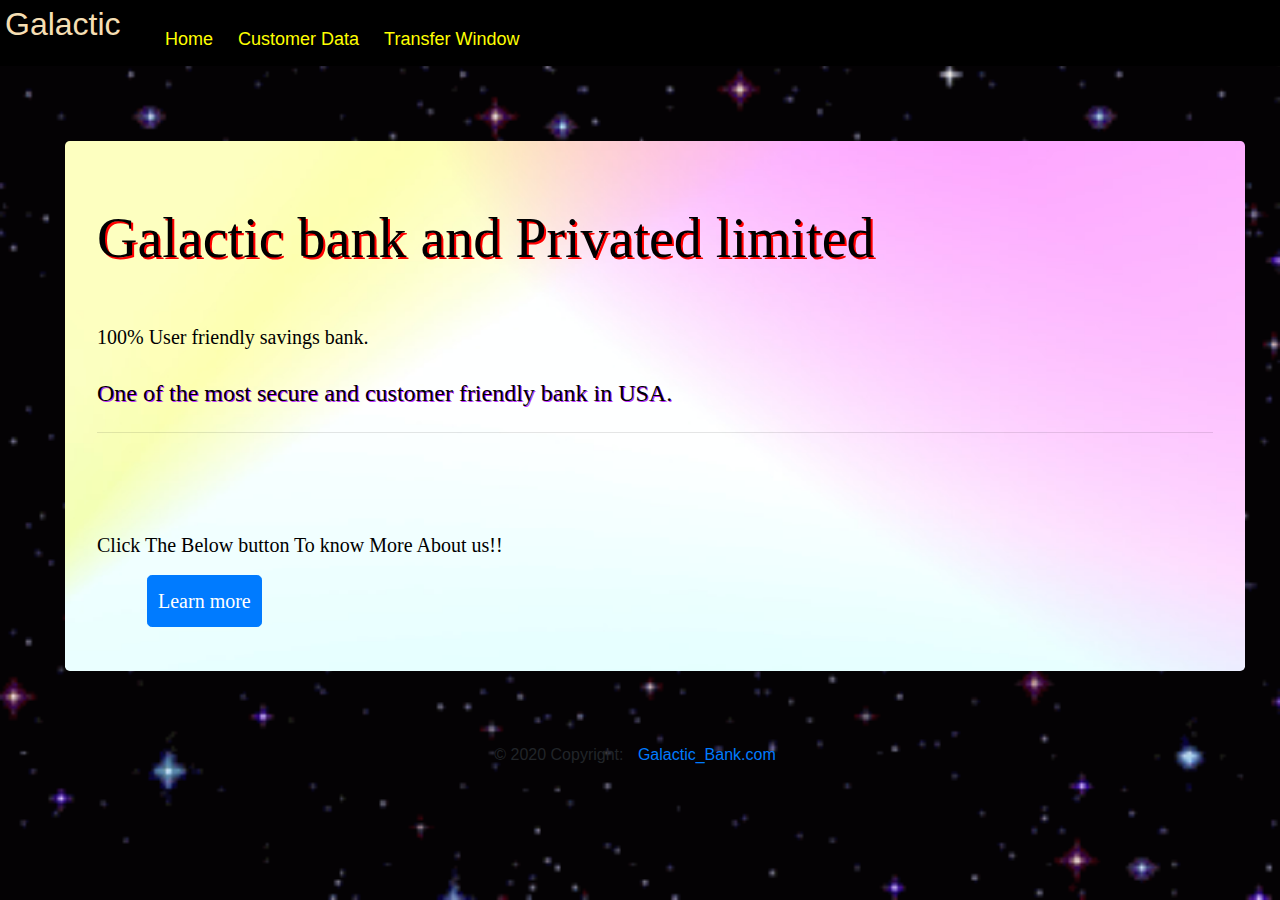
<file: index.html>
<!DOCTYPE html>
<html lang="en" dir="ltr">
  <head>
    <meta charset="utf-8">
    <link rel="stylesheet" href="index.css">
    <link rel="stylesheet" href="https://stackpath.bootstrapcdn.com/bootstrap/4.3.1/css/bootstrap.min.css" integrity="sha384-ggOyR0iXCbMQv3Xipma34MD+dH/1fQ784/j6cY/iJTQUOhcWr7x9JvoRxT2MZw1T" crossorigin="anonymous">
    <title></title>
  </head>
  <body>
    <div class="navb">
      <div class="pan">
        <h2 id="colo">Galactic</h2>
        <div class="navname">
          <a id="a1" href="index.html">Home</a>
          <a id="a2" href="customerdata.html">Customer Data</a>
          <a id="a3" href="transfer.html">Transfer Window</a>
        </div>
      </div>
    </div>
    <div class="jumbotron">
      <h1 class="display-4">Galactic bank and Privated limited</h1>
      <p class="lead">100% User friendly savings bank.</p>
      <h4 class="pp">One of the most secure and customer friendly bank in USA.</h4>
      <hr class="my-4">
      <h5 id="h5">Click The Below button To know More About us!!</h5>
      <a class="btn btn-primary btn-lg" href="about.html" role="button" id="but">Learn more</a>
    </div>
    

    <footer class="page-footer font-small mdb-color lighten-3 pt-4">

      <!-- Footer Elements -->

      <!-- Copyright -->
      <div class="footer-copyright text-center py-3">© 2020 Copyright:
        <a href="about.html"> Galactic_Bank.com</a>
      </div>
      <!-- Copyright -->

    </footer>
    <!-- Footer -->


    <script type="text/javascript" src="index.js">

    </script>
    <script src="https://code.jquery.com/jquery-3.3.1.slim.min.js" integrity="sha384-q8i/X+965DzO0rT7abK41JStQIAqVgRVzpbzo5smXKp4YfRvH+8abtTE1Pi6jizo" crossorigin="anonymous"></script>
    <script src="https://cdnjs.cloudflare.com/ajax/libs/popper.js/1.14.7/umd/popper.min.js" integrity="sha384-UO2eT0CpHqdSJQ6hJty5KVphtPhzWj9WO1clHTMGa3JDZwrnQq4sF86dIHNDz0W1" crossorigin="anonymous"></script>
    <script src="https://stackpath.bootstrapcdn.com/bootstrap/4.3.1/js/bootstrap.min.js" integrity="sha384-JjSmVgyd0p3pXB1rRibZUAYoIIy6OrQ6VrjIEaFf/nJGzIxFDsf4x0xIM+B07jRM" crossorigin="anonymous"></script>
  </body>
</html>
</file>
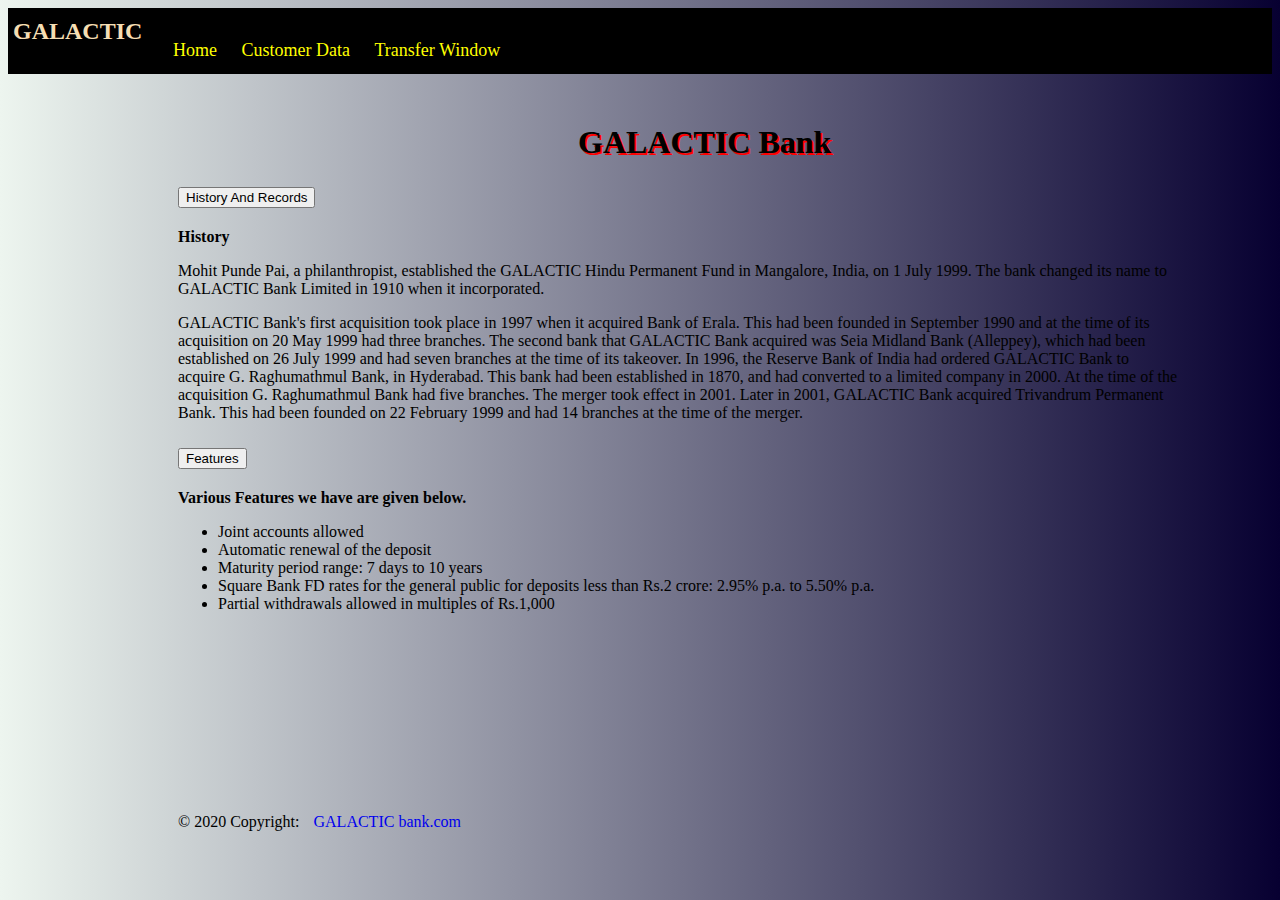
<file: about.html>
<!DOCTYPE html>
<html lang="en" dir="ltr">
  <head>
    <meta charset="utf-8">
    <link rel="stylesheet" href="about.css">
    <link href="https://cdn.jsdelivr.net/npm/bootstrap@5.1.3/dist/css/bootstrap.min.css" rel="stylesheet" integrity="sha384-1BmE4kWBq78iYhFldvKuhfTAU6auU8tT94WrHftjDbrCEXSU1oBoqyl2QvZ6jIW3" crossorigin="anonymous">
    <title></title>
  </head>
  <body>
    <div class="navb">
      <div class="pan">
        <h2 id="colo">GALACTIC</h2>
        <div class="navname">
          <a id="a1" href="index.html">Home</a>
          <a id="a2" href="customerdata.html">Customer Data</a>
          <a id="a3" href="transfer.html">Transfer Window</a>
        </div>
      </div>
    </div>
    <div class="head">
      <h1 class="loogo">GALACTIC Bank</h1>
    </div>
    <div class="accordion" id="accordionPanelsStayOpenExample">
      <div class="accordion-item">
        <h2 class="accordion-header" id="panelsStayOpen-headingOne">
          <button class="accordion-button" type="button" data-bs-toggle="collapse" data-bs-target="#panelsStayOpen-collapseOne" aria-expanded="true" aria-controls="panelsStayOpen-collapseOne">
            History And Records
          </button>  
        </h2>
        <div id="panelsStayOpen-collapseOne" class="accordion-collapse collapse show" aria-labelledby="panelsStayOpen-headingOne">
          <div class="accordion-body">
            <strong>History</strong> <p>Mohit Punde Pai, a philanthropist, established the GALACTIC Hindu Permanent Fund in Mangalore, India, on 1 July 1999. The bank changed its name to GALACTIC Bank Limited in 1910 when it incorporated.</p>

                <p>GALACTIC Bank's first acquisition took place in 1997 when it acquired Bank of Erala. This had been founded in September 1990 and at the time of its acquisition on 20 May 1999 had three branches. The second bank that GALACTIC Bank acquired was Seia Midland Bank (Alleppey), which had been established on 26 July 1999 and had seven branches at the time of its takeover.

                In 1996, the Reserve Bank of India had ordered GALACTIC Bank to acquire G. Raghumathmul Bank, in Hyderabad. This bank had been established in 1870, and had converted to a limited company in 2000. At the time of the acquisition G. Raghumathmul Bank had five branches. The merger took effect in 2001. Later in 2001, GALACTIC Bank acquired Trivandrum Permanent Bank. This had been founded on 22 February 1999 and had 14 branches at the time of the merger.</p>
          </div>
        </div>
      </div>
      <div class="accordion-item">
        <h2 class="accordion-header" id="panelsStayOpen-headingTwo">
          <button class="accordion-button collapsed" type="button" data-bs-toggle="collapse" data-bs-target="#panelsStayOpen-collapseTwo" aria-expanded="false" aria-controls="panelsStayOpen-collapseTwo">
            Features
          </button>
        </h2>
        <div id="panelsStayOpen-collapseTwo" class="accordion-collapse collapse" aria-labelledby="panelsStayOpen-headingTwo">
          <div class="accordion-body">
            <strong>Various Features we have are given below.</strong>
                  <ul>
                    <li>Joint accounts allowed</li>
                    <li>Automatic renewal of the deposit</li>
                    <li>Maturity period range: 7 days to 10 years</li>
                    <li>Square Bank FD rates for the general public for deposits less than Rs.2 crore: 2.95% p.a. to 5.50% p.a.</li>
                    <li>Partial withdrawals allowed in multiples of Rs.1,000</li>
                  </ul>


          </div>
        </div>
      </div>

    <footer class="page-footer font-small mdb-color lighten-3 pt-4" id="footie">

      <!-- Footer Elements -->

      <!-- Copyright -->
      <div class="footer-copyright text-center py-3">© 2020 Copyright:
        <a href="about.html"> GALACTIC bank.com</a>
      </div>
      <!-- Copyright -->

    </footer>
    <!-- Footer -->

    <script src="https://cdn.jsdelivr.net/npm/@popperjs/core@2.10.2/dist/umd/popper.min.js" integrity="sha384-7+zCNj/IqJ95wo16oMtfsKbZ9ccEh31eOz1HGyDuCQ6wgnyJNSYdrPa03rtR1zdB" crossorigin="anonymous"></script>
    <script src="https://cdn.jsdelivr.net/npm/bootstrap@5.1.3/dist/js/bootstrap.min.js" integrity="sha384-QJHtvGhmr9XOIpI6YVutG+2QOK9T+ZnN4kzFN1RtK3zEFEIsxhlmWl5/YESvpZ13" crossorigin="anonymous"></script>


  </body>
</html>
</file>
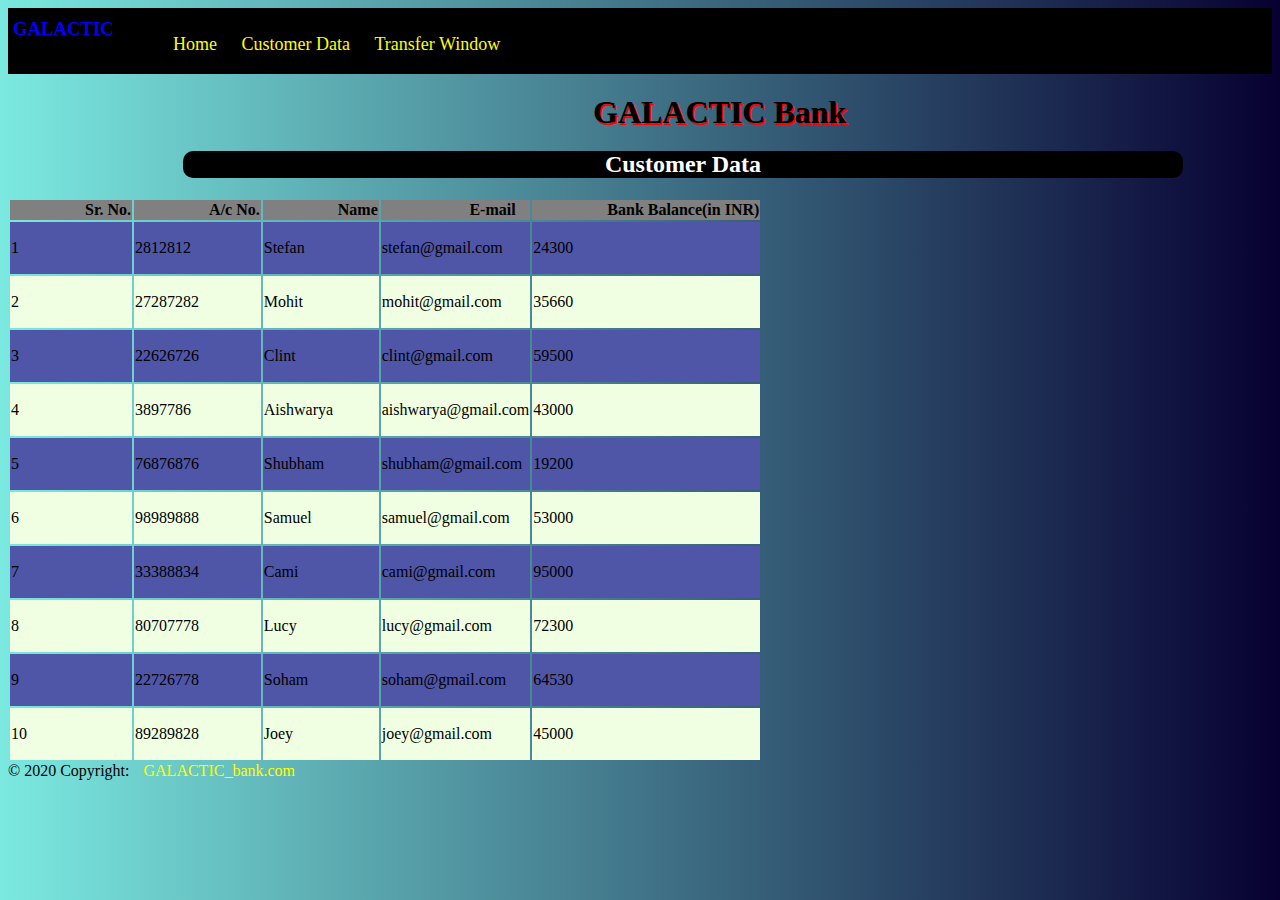
<file: customerdata.html>
<!DOCTYPE html>
<html lang="en" dir="ltr">
  <head>
    <meta charset="utf-8">
    <link rel="stylesheet" href="customerdata.css">
    <link href="https://cdn.jsdelivr.net/npm/bootstrap@5.1.3/dist/css/bootstrap.min.css" rel="stylesheet" integrity="sha384-1BmE4kWBq78iYhFldvKuhfTAU6auU8tT94WrHftjDbrCEXSU1oBoqyl2QvZ6jIW3" crossorigin="anonymous">
    <title></title>
  </head>
  <body>
      <div class="navb">
        <div class="pan">
          <h3 id="colo">GALACTIC </h3>
          <div class="navname">
            <a id="a1" href="index.html">Home</a>
            <a id="a2" href="customerdata.html">Customer Data</a>
            <a id="a3" href="transfer.html">Transfer Window</a>
          </div>
        </div>
      </div>
    <h1 class="loogo"> GALACTIC Bank</h1>
    <h2>Customer Data</h2>

    <div class="damn">
      <div class="container">
            <div class="table-responsive">
                <table class="table table-hover table-bordered">
                    <thead>
                        <tr class="table-danger">
                            <th scope="col" id="p1">Sr. No.</th>
                            <th scope="col" id="p2">A/c No.</th>
                            <th scope="col" id="p3">Name</th>
                            <th scope="col" id="p4">E-mail</th>
                            <th scope="col" id="p5">Bank Balance(in INR)</th>
                        </tr>
                    </thead>
                    <tbody>
                        <tr class="table-ligh">
                            <td scope="row">1</td>
                            <td >2812812</td>
                            <td>Stefan</td>
                            <td>stefan@gmail.com</td>
                            <td>
                                <p>24300</p>
                            </td>
                        </tr>
                        <tr class="table-inf">
                            <td scope="row">2</td>
                            <td >27287282</td>
                            <td>Mohit</td>
                            <td>mohit@gmail.com</td>
                            <td>
                                <p>35660</p>
                            </td>
                        </tr>
                        <tr class="table-ligh">
                            <td scope="row">3</td>
                            <td >22626726</td>
                            <td>Clint</td>
                            <td>clint@gmail.com</td>
                            <td>
                                <p>59500</p>
                            </td>
                        </tr>
                        <tr class="table-inf">
                            <td scope="row">4</td>
                            <td >3897786</td>
                            <td>Aishwarya</td>
                            <td>aishwarya@gmail.com</td>
                            <td>
                                <p>43000</p>
                            </td>
                        </tr>
                        <tr class="table-ligh">
                            <td scope="row">5</td>
                            <td >76876876</td>
                            <td>Shubham</td>
                            <td>shubham@gmail.com</td>
                            <td>
                                <p id="tom">19200</p>
                            </td>
                        </tr>
                        <tr class="table-inf">
                            <td scope="row">6</td>
                            <td >98989888</td>
                            <td>Samuel</td>
                            <td>samuel@gmail.com</td>
                            <td>
                                <p>53000</p>
                            </td>
                        </tr>
                        <tr class="table-ligh">
                            <td scope="row">7</td>
                            <td>33388834</td>
                            <td>Cami</td>
                            <td>cami@gmail.com</td>
                            <td>
                                <p >95000</p>
                            </td>
                        </tr>
                        <tr class="table-inf">
                            <td scope="row">8</td>
                            <td >80707778</td>
                            <td>Lucy</td>
                            <td>lucy@gmail.com</td>
                            <td>
                                <p >72300</p>
                            </td>
                        </tr>
                        <tr class="table-ligh">
                            <td scope="row">9</td>
                            <td >22726778</td>
                            <td>Soham</td>
                            <td>soham@gmail.com</td>
                            <td>
                                <p >64530</p>
                            </td>
                        </tr>
                        <tr class="table-inf">
                            <td scope="row">10</td>
                            <td >89289828</td>
                            <td>Joey</td>
                            <td>joey@gmail.com</td>
                            <td>
                                <p >45000</p>
                            </td>
                        </tr>
                    </tbody>
                </table>
            </div>
        </div>
    </div>

    <footer class="page-footer font-small mdb-color lighten-3 pt-4">

      <!-- Footer Elements -->

      <!-- Copyright -->
      <div class="footer-copyright text-center py-3">© 2020 Copyright:
        <a href="about.html"> GALACTIC_bank.com</a>
      </div>
      <!-- Copyright -->

    </footer>
    <!-- Footer -->

    <script type="text/javascript" src="transfer.js"></script>
    <script src="https://cdn.jsdelivr.net/npm/@popperjs/core@2.10.2/dist/umd/popper.min.js" integrity="sha384-7+zCNj/IqJ95wo16oMtfsKbZ9ccEh31eOz1HGyDuCQ6wgnyJNSYdrPa03rtR1zdB" crossorigin="anonymous"></script>
    <script src="https://cdn.jsdelivr.net/npm/bootstrap@5.1.3/dist/js/bootstrap.min.js" integrity="sha384-QJHtvGhmr9XOIpI6YVutG+2QOK9T+ZnN4kzFN1RtK3zEFEIsxhlmWl5/YESvpZ13" crossorigin="anonymous"></script>

  </body>
</html>
</file>
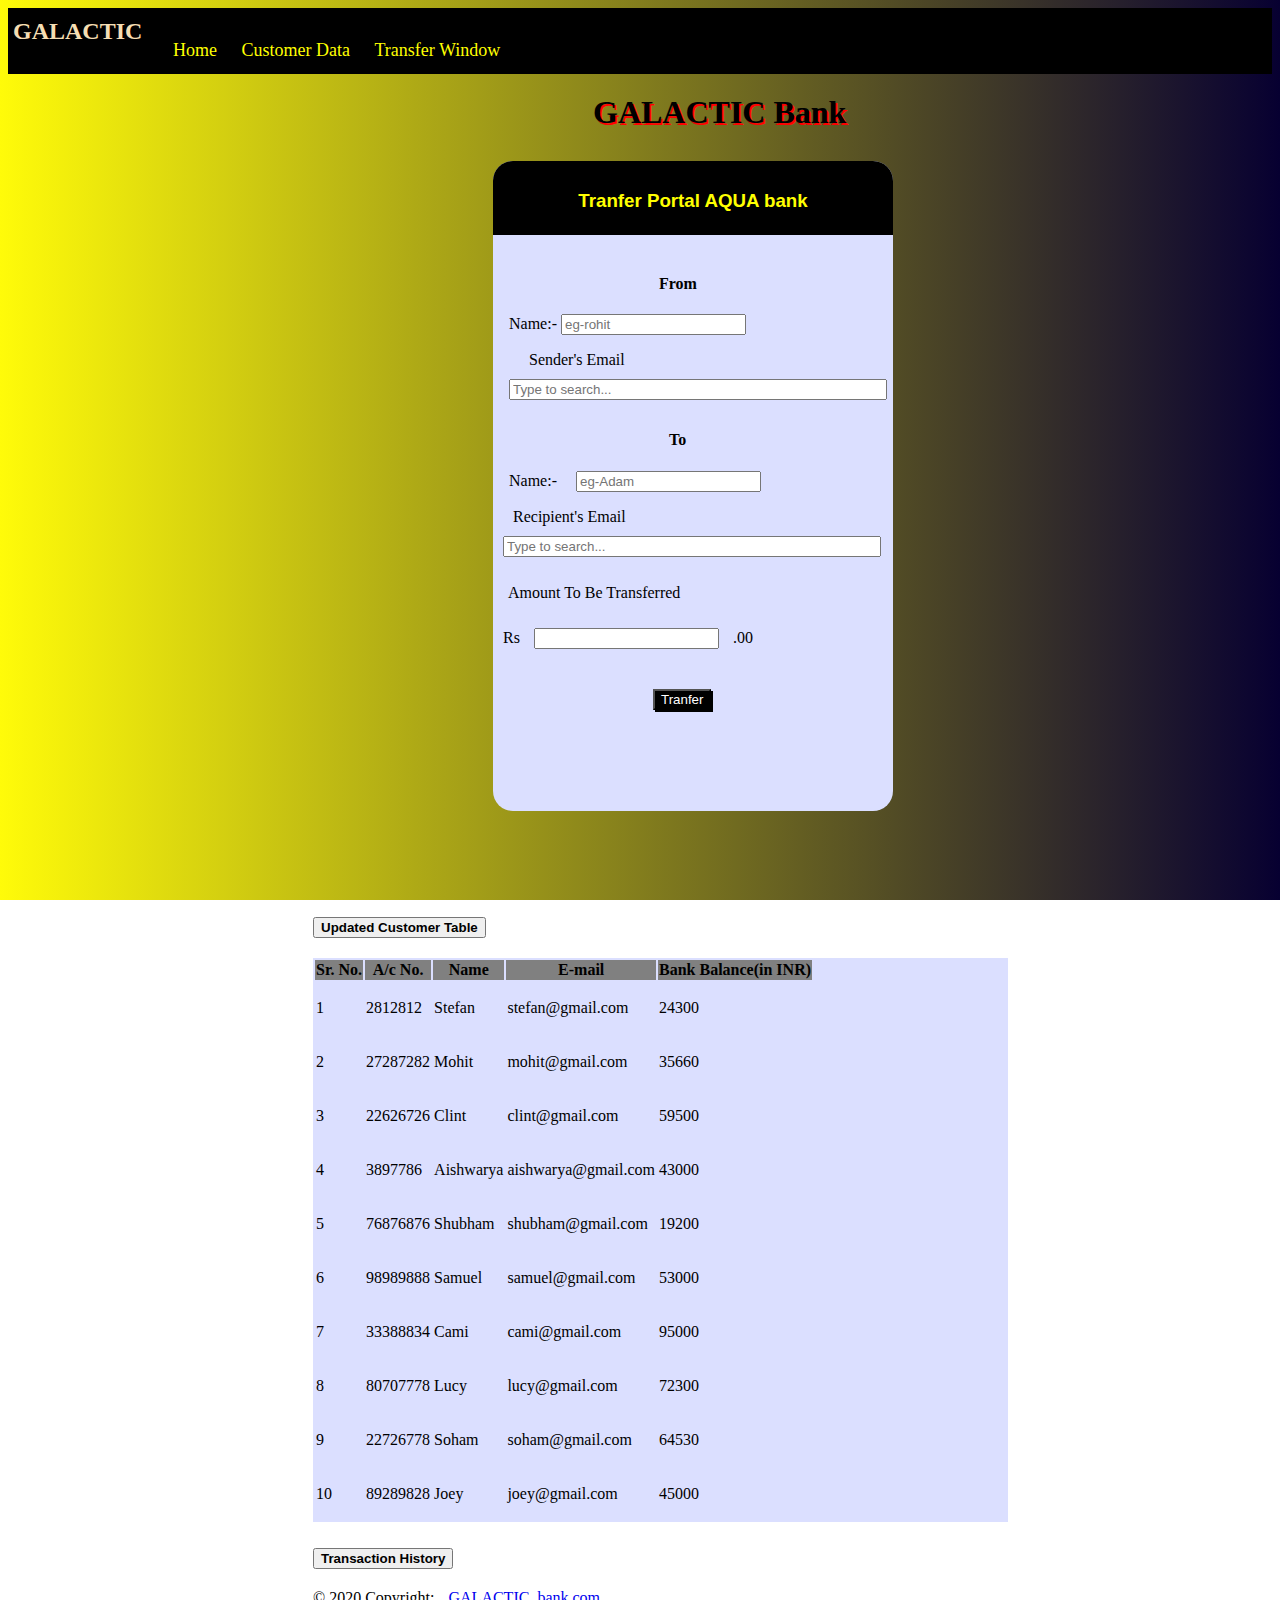
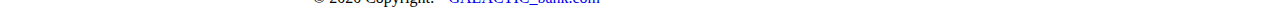
<file: transfer.html>
<!DOCTYPE html>
 <html lang="en" dir="ltr">
   <head>
     <meta charset="utf-8">
     <link rel="stylesheet" href="transfer.css">
     <link href="https://cdn.jsdelivr.net/npm/bootstrap@5.1.3/dist/css/bootstrap.min.css" rel="stylesheet" integrity="sha384-1BmE4kWBq78iYhFldvKuhfTAU6auU8tT94WrHftjDbrCEXSU1oBoqyl2QvZ6jIW3" crossorigin="anonymous">
     <title></title>
   </head>
   <body>
     <div class="navb">
       <div class="pan">
         <h2 id="colo">GALACTIC</h2>
         <div class="navname">
           <a id="a1" href="index.html">Home</a>
           <a id="a2" href="customerdata.html">Customer Data</a>
           <a id="a3" href="transfer.html">Transfer Window</a>
         </div>
       </div>
     </div>
     <h1 class="loogo">GALACTIC Bank</h1>
     <div class="tom">
        <div class="black">
          <h3>Tranfer Portal AQUA bank</h3>
        </div>
        <div class="nm">
          <h4>From</h4>
          <p>Name:- <input type="text" name="" value="" id="from" placeholder="eg-rohit"></p>
          <label for="exampleDataList" class="form-label" id="rhead">Sender's Email</label>
            <input class="form-control" list="datalistOptions" id="exampleDtaList2" placeholder="Type to search...">
            <datalist id="datalistOptions">
              <option value="stefan@gmail.com">
              <option value="mohit@gmail.com">
              <option value="clint@gmail.com">
              <option value="aishwarya@gmail.com">
              <option value="shubham@gmail.com">
              <option value="samuel@gmail.com">
              <option value="cami@gmail.com">
              <option value="lucy@gmail.com">
              <option value="soham@gmail.com">
              <option value="joey@gmail.com">
            </datalist>
          <h4 id="mar">To</h4>
          <p>Name:- <input type="text" id="name" placeholder="eg-Adam"></p>
        </div>

        <label for="exampleDataList" class="form-label" id="rhead">Recipient's Email</label>
          <input class="form-control" list="datalistOptions" id="exampleDtaList" placeholder="Type to search...">
          <datalist id="datalistOptions">
            <option value="stefan@gmail.com">
              <option value="mohit@gmail.com">
              <option value="clint@gmail.com">
              <option value="aishwarya@gmail.com">
              <option value="shubham@gmail.com">
              <option value="samuel@gmail.com">
              <option value="cami@gmail.com">
              <option value="lucy@gmail.com">
              <option value="soham@gmail.com">
              <option value="joey@gmail.com">
          </datalist>
          <p id="moneyb">Amount To Be Transferred</p>
          <div class="input-group mb-3" id="amoun">
            <span class="input-group-text">Rs</span>
            <input type="text" class="form-control" aria-label="Amount (to the nearest dollar)" id="moneyy">
            <span class="input-group-text">.00</span>
          </div>
          <button type="button" id="submit" onclick="transfer()">Tranfer</button>

     </div>


     <div class="accordion" id="accordionExample">
        <div class="accordion-item">
          <h2 class="accordion-header" id="headingOne">
            <button class="accordion-button" type="button" data-bs-toggle="collapse" data-bs-target="#collapseOne" aria-expanded="true" aria-controls="collapseOne">
              <b>Updated Customer Table</b>
            </button>
          </h2>
          <div id="collapseOne" class="accordion-collapse collapse show" aria-labelledby="headingOne" data-bs-parent="#accordionExample">
            <div class="accordion-body">
              <div class="damn">
                <div class="container">
                      <div class="table-responsive">
                          <table class="table table-hover table-bordered">
                              <thead>
                                  <tr class="table-dange">
                                      <th scope="col" id="p1">Sr. No.</th>
                                      <th scope="col" id="p2">A/c No.</th>
                                      <th scope="col" id="p3">Name</th>
                                      <th scope="col" id="p4">E-mail</th>
                                      <th scope="col" id="p5">Bank Balance(in INR)</th>
                                  </tr>
                              </thead>
                              <tbody>
                                  <tr class="table-light">
                                      <td scope="row">1</td>
                                      <td >2812812</td>
                                      <td>Stefan</td>
                                      <td>stefan@gmail.com</td>
                                      <td>
                                          <p id="stefan">24300</p>
                                      </td>
                                  </tr>
                                  <tr class="table-info">
                                      <td scope="row">2</td>
                                      <td >27287282</td>
                                      <td>Mohit</td>
                                      <td>mohit@gmail.com</td>
                                      <td>
                                          <p id="mohit">35660</p>
                                      </td>
                                  </tr>
                                  <tr class="table-light">
                                      <td scope="row">3</td>
                                      <td >22626726</td>
                                      <td>Clint</td>
                                      <td>clint@gmail.com</td>
                                      <td>
                                          <p id="clint">59500</p>
                                      </td>
                                  </tr>
                                  <tr class="table-info">
                                      <td scope="row">4</td>
                                      <td >3897786</td>
                                      <td>Aishwarya</td>
                                      <td>aishwarya@gmail.com</td>
                                      <td>
                                          <p id="aishwarya">43000</p>
                                      </td>
                                  </tr>
                                  <tr class="table-light">
                                      <td scope="row">5</td>
                                      <td >76876876</td>
                                      <td>Shubham</td>
                                      <td>shubham@gmail.com</td>
                                      <td>
                                          <p id="shubham">19200</p>
                                      </td>
                                  </tr>
                                  <tr class="table-info">
                                      <td scope="row">6</td>
                                      <td >98989888</td>
                                      <td>Samuel</td>
                                      <td>samuel@gmail.com</td>
                                      <td>
                                          <p id="samuel">53000</p>
                                      </td>
                                  </tr>
                                  <tr class="table-light">
                                      <td scope="row">7</td>
                                      <td>33388834</td>
                                      <td>Cami</td>
                                      <td>cami@gmail.com</td>
                                      <td>
                                          <p id="cami">95000</p>
                                      </td>
                                  </tr>
                                  <tr class="table-info">
                                      <td scope="row">8</td>
                                      <td >80707778</td>
                                      <td>Lucy</td>
                                      <td>lucy@gmail.com</td>
                                      <td>
                                          <p id="lucy">72300</p>
                                      </td>
                                  </tr>
                                  <tr class="table-light">
                                      <td scope="row">9</td>
                                      <td >22726778</td>
                                      <td>Soham</td>
                                      <td>soham@gmail.com</td>
                                      <td>
                                          <p id="soham">64530</p>
                                      </td>
                                  </tr>
                                  <tr class="table-info">
                                      <td scope="row">10</td>
                                      <td >89289828</td>
                                      <td>Joey</td>
                                      <td>joey@gmail.com</td>
                                      <td>
                                          <p id="joey">45000</p>
                                      </td>
                                  </tr>
                              </tbody>
                          </table>
                      </div>
                  </div>
              </div>
            </div>
          </div>
        </div>
        <div class="accordion-item">
          <h2 class="accordion-header" id="headingTwo">
            <button class="accordion-button collapsed" type="button" data-bs-toggle="collapse" data-bs-target="#collapseTwo" aria-expanded="false" aria-controls="collapseTwo">
              <b>Transaction History</b>
            </button>
          </h2>
          <div id="collapseTwo" class="accordion-collapse collapse" aria-labelledby="headingTwo" data-bs-parent="#accordionExample">
            <div class="accordion-body">
              <h6 id="hist"> </h6>
              <p id="ppt"> </p>
            </div>
          </div>
        </div>

        <footer class="page-footer font-small mdb-color lighten-3 pt-4">

          <!-- Footer Elements -->

          <!-- Copyright -->
          <div class="footer-copyright text-center py-3">© 2020 Copyright:
            <a href="about.html"> GALACTIC_bank.com</a>
          </div>
          <!-- Copyright -->

        </footer>
        <!-- Footer -->


     <script type="text/javascript" src="transfer.js"></script>
     <script src="https://cdn.jsdelivr.net/npm/@popperjs/core@2.10.2/dist/umd/popper.min.js" integrity="sha384-7+zCNj/IqJ95wo16oMtfsKbZ9ccEh31eOz1HGyDuCQ6wgnyJNSYdrPa03rtR1zdB" crossorigin="anonymous"></script>
     <script src="https://cdn.jsdelivr.net/npm/bootstrap@5.1.3/dist/js/bootstrap.min.js" integrity="sha384-QJHtvGhmr9XOIpI6YVutG+2QOK9T+ZnN4kzFN1RtK3zEFEIsxhlmWl5/YESvpZ13" crossorigin="anonymous"></script>

   </body>
 </html>
</file>
<file: index.css>
body{

  background-image: url("leaf.gif");
  background-attachment: fixed;
  background-position: center;
  background-repeat: no-repeat;
  background-size: cover;
}
.navb{
  background-color: black;
  height: 66px;
}

.pan{
  padding: 5px;
}

#spark{
  width: 100px;
  height: 40px;
}

#a1{
  color: yellow;
}
#a2{
  color: yellow;
}

#a3{
  color: yellow;
} 

.navname{
  font-size: 18px;
  position: relative;
  bottom: 25px;
  margin-left: 150px;
}

.jumbotron{
  color: black;
  font-family:  serif;
  font-weight: bolder;
  margin-top: 75px;
  background-image: url("pop.jpg");
  background-size: cover;
  background-color: black;
  margin-left: 65px;
  width: 1180px;
  height: 530px;

}
.display-4{
  text-shadow: 2px 2px #ff0000;
}
.lead{
  margin-top: 50px;
  margin-bottom: 10px;
  color: black;
  
}

#but{
  margin-top: 10px;
  margin-left: 50px;
}
a:hover{
  background-color: #1c261e;
}
a:link{
  text-decoration: none;
  padding: 10px;
}

.row{
  margin-top: 100px;
  margin-bottom: 100px;
}
.card{
  margin-left: 50px;
  width: 500px;
  color: yellow;
  background-image: url("x.jpg");
}
.pp{
  text-shadow: 1px 1px #bc2bff;
  margin-top: 27px;
}


#h5{
  margin-top: 100px;
}
#colo{
  color: wheat;
}
</file>
<file: about.css>
body{
  background-image: linear-gradient(to right, rgb(237, 245, 239) , rgb(7, 0, 49));
}
#colo{
  color: wheat;
  margin-top: 5px;
}
.head{
  margin-top: 50px;
  position: relative;
  left: 300px;
}

.accordion{
  margin-left: 170px;
  width: 1000px;
}
#a1{
  color: yellow;
}
#a2{
  color: yellow;
}

#a3{
  color: yellow;
}

a:hover{
  background-color: #1c261e;
}
a:link{
  text-decoration: none;
  padding: 10px;
}
.navb{
  background-color: black;
  height: 66px;
}

.pan{
  padding: 5px;
}

#spark{
  width: 100px;
  height: 40px;
}

.navname{
  font-size: 18px;
  position: relative;
  bottom: 25px;
  margin-left: 150px;
}
#footie{
  margin-top: 200px;
}
.loogo{
  border-radius: 20px;
  margin: 20px;

  position: relative;
  left: 250px;
  text-shadow: 2px 2px #ff0000;
}
</file>
<file: customerdata.css>
body{
  background-image: linear-gradient(to right, rgb(123, 233, 224) , rgb(7, 0, 49));
  background-attachment: fixed;
  background-position: center;
  background-repeat: no-repeat;
  background-size: cover;

}

a{
  color: yellow;
}
a:hover{
  background-color: #1c261e;
}
a:link{
  text-decoration: none;
  padding: 10px;
}
#colo{
  color: blue;
  margin-top: 5px;
}

.navb{
  background-color: black;
  height: 66px;
}

.pan{
  padding: 5px;
}

#a1{
  color: yellow;
}
#a2{
  color: yellow;
}

#a3{
  color: yellow;
}
h2{
  width: 1000px;
  color: white;
  background-color: black;
  margin-left: 175px;
  border-radius: 10px;
}

.table-inf{
  background-color: #f0ffe1;
}
.table-ligh{
  background-color: #4f55a7;
}
.navname{

  font-size: 18px;
  position: relative;
  bottom: 25px;
  margin-left: 150px;
}

.loogo{
  border-radius: 20px;
  margin: 20px;
  margin-left: 135px;
  position: relative;
  left: 450px;
  text-shadow: 2px 2px #ff0000;
}

h2{
  text-align: center;
  font-weight: bold;
  font-family: 	Verdana;

}


th{
  padding-left: 75px;
}

#p1{
  background-color: grey;
}
#p2{
  background-color: grey;
}
#p3{
  background-color: grey;
}
#p4{
  background-color: grey;
}
#p5{
  background-color: grey;
}
</file>
<file: transfer.css>
body{
  background-image: linear-gradient(to right, rgb(255, 251, 9) , rgb(7, 0, 49));
  background-attachment: fixed;
  background-position: center;
  background-repeat: no-repeat;
  background-size: cover;

}

.navb{
  width: 100%;
  background-color: black;
  height: 66px;
}
#a1{
  color: yellow;
}
#a2{
  color: yellow;
}
#colo{
  color: wheat;
  margin-top: 5px;
}
#a3{
  color: yellow;
}
.pan{
  padding: 5px;
  
}



h6{
  font-family: monospace;
}
.table-dange{
  background-color: grey;
}
.loogo{
  border-radius: 20px;
  margin: 20px;
  margin-left: 135px;
  position: relative;
  left: 450px;
  text-shadow: 2px 2px #ff0000;
}

.navname{
  font-size: 18px;
  position: relative;
  bottom: 25px;
  margin-left: 150px;
}

a:hover{
  background-color: #1c261e;
}

a:link{
  text-decoration: none;
  padding: 10px;
}

.tom{

  border-radius: 20px;
  background-color: #dbdfff;
  width: 400px;
  height: 650px;
  margin-top: 30px;
  margin-bottom: 100px;
  position: relative;
  left: 485px;
}
.accordion-body{
  background-color: #dbdfff;
}


.black{
  font-family: sans-serif;
  border-top-left-radius: 20px;
  border-top-right-radius: 20px;
  text-align: center;
  color: yellow;
  background-color: black;
  padding-top: 10px;
  padding-bottom: 5px;
}

.form-control{
  margin: 10px;
}

#exampleDtaList{
  width: 370px;
}
#exampleDtaList2{
  margin-left: 0px;
  width: 370px;
}

#rhead{
  margin-left: 20px;
  margin-top: 10px;
}

.nm{
  padding-left: 16px;
  padding-top: 18px;
}
#name{
  margin-left: 15px;
}

#moneyb{
  margin-left: 15px;
  margin-top: 17px;
}


#amoun{
  margin-left: 10px;
  margin-right: 10px;
  width: 370px;
}

#submit{
  color: white;
  margin-left: 160px;
  margin-top: 30px;
  background-color: black;
  box-shadow: 2px 2px black;
}

.accordion{
  width: 695px;
  margin-left: 305px;
}

h4{
  margin-left: 150px;
}

#mar{
  margin-left: 160px;
}
</file>
